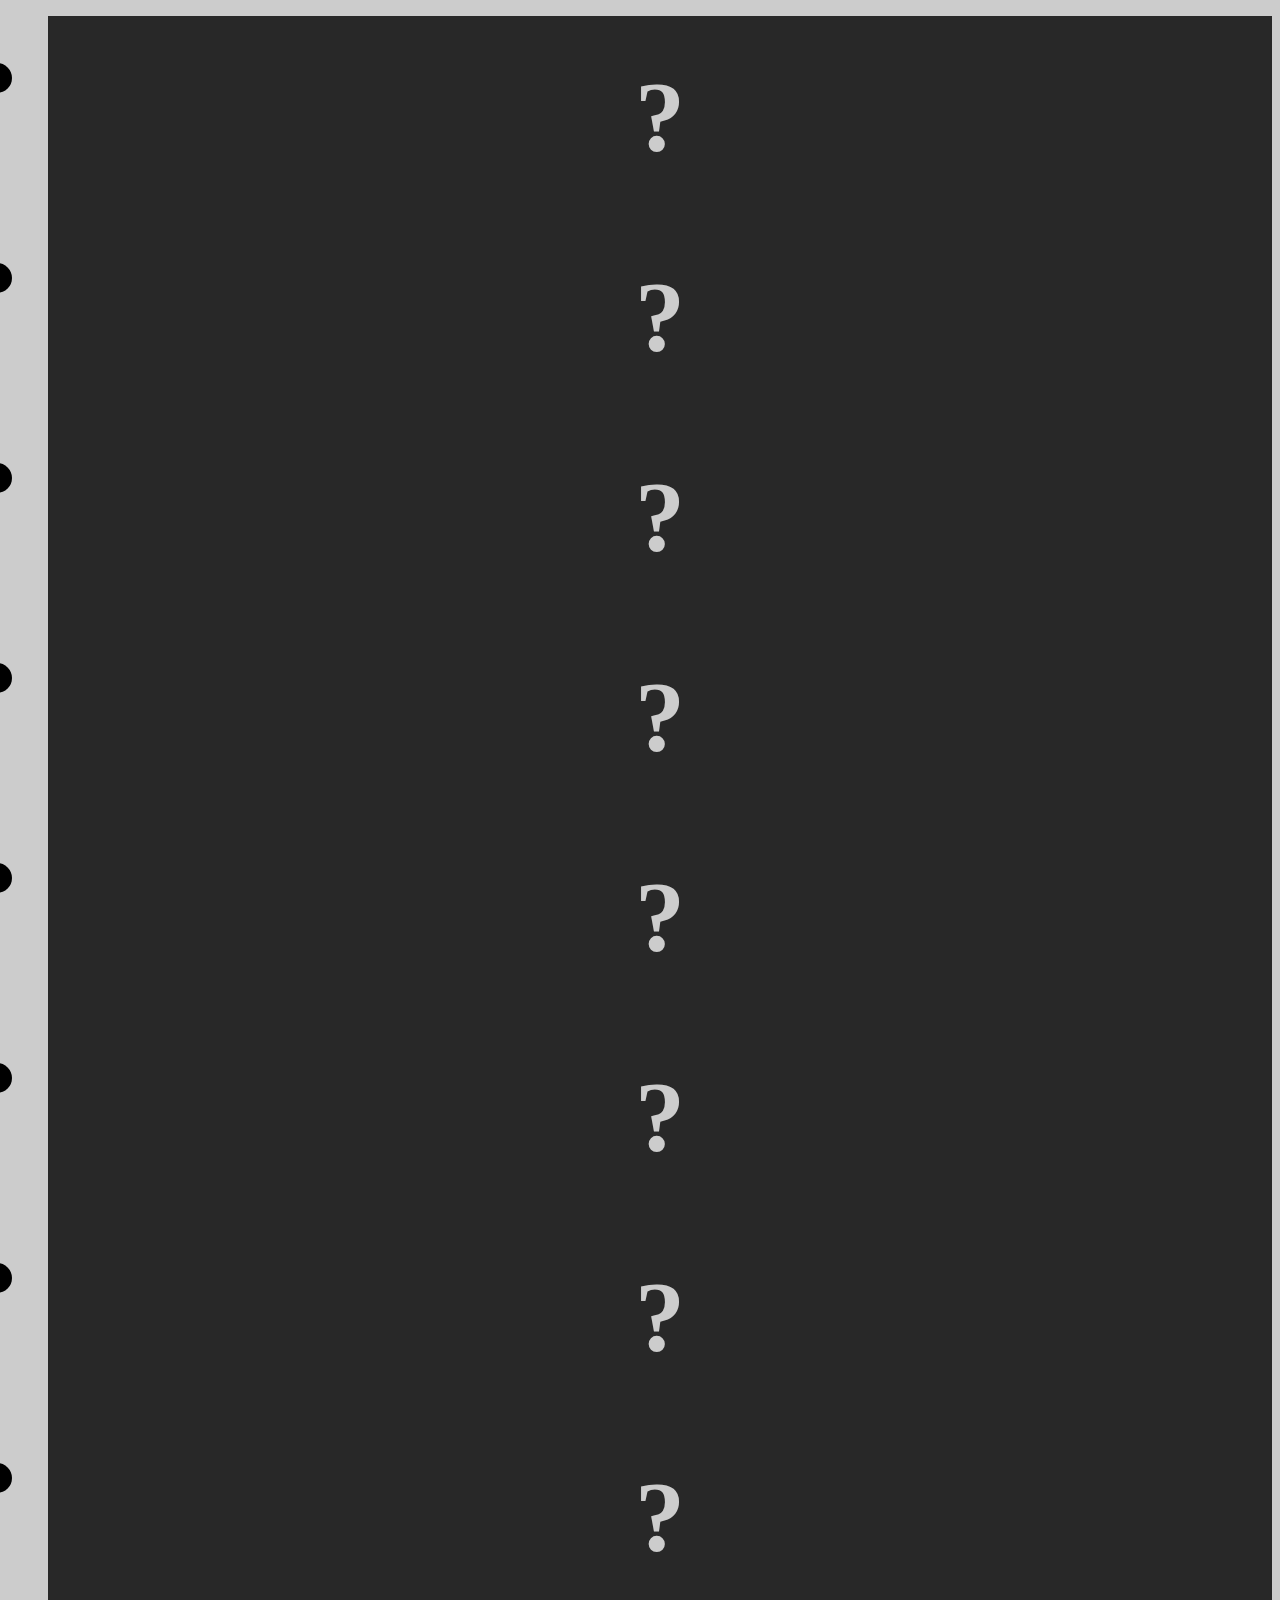
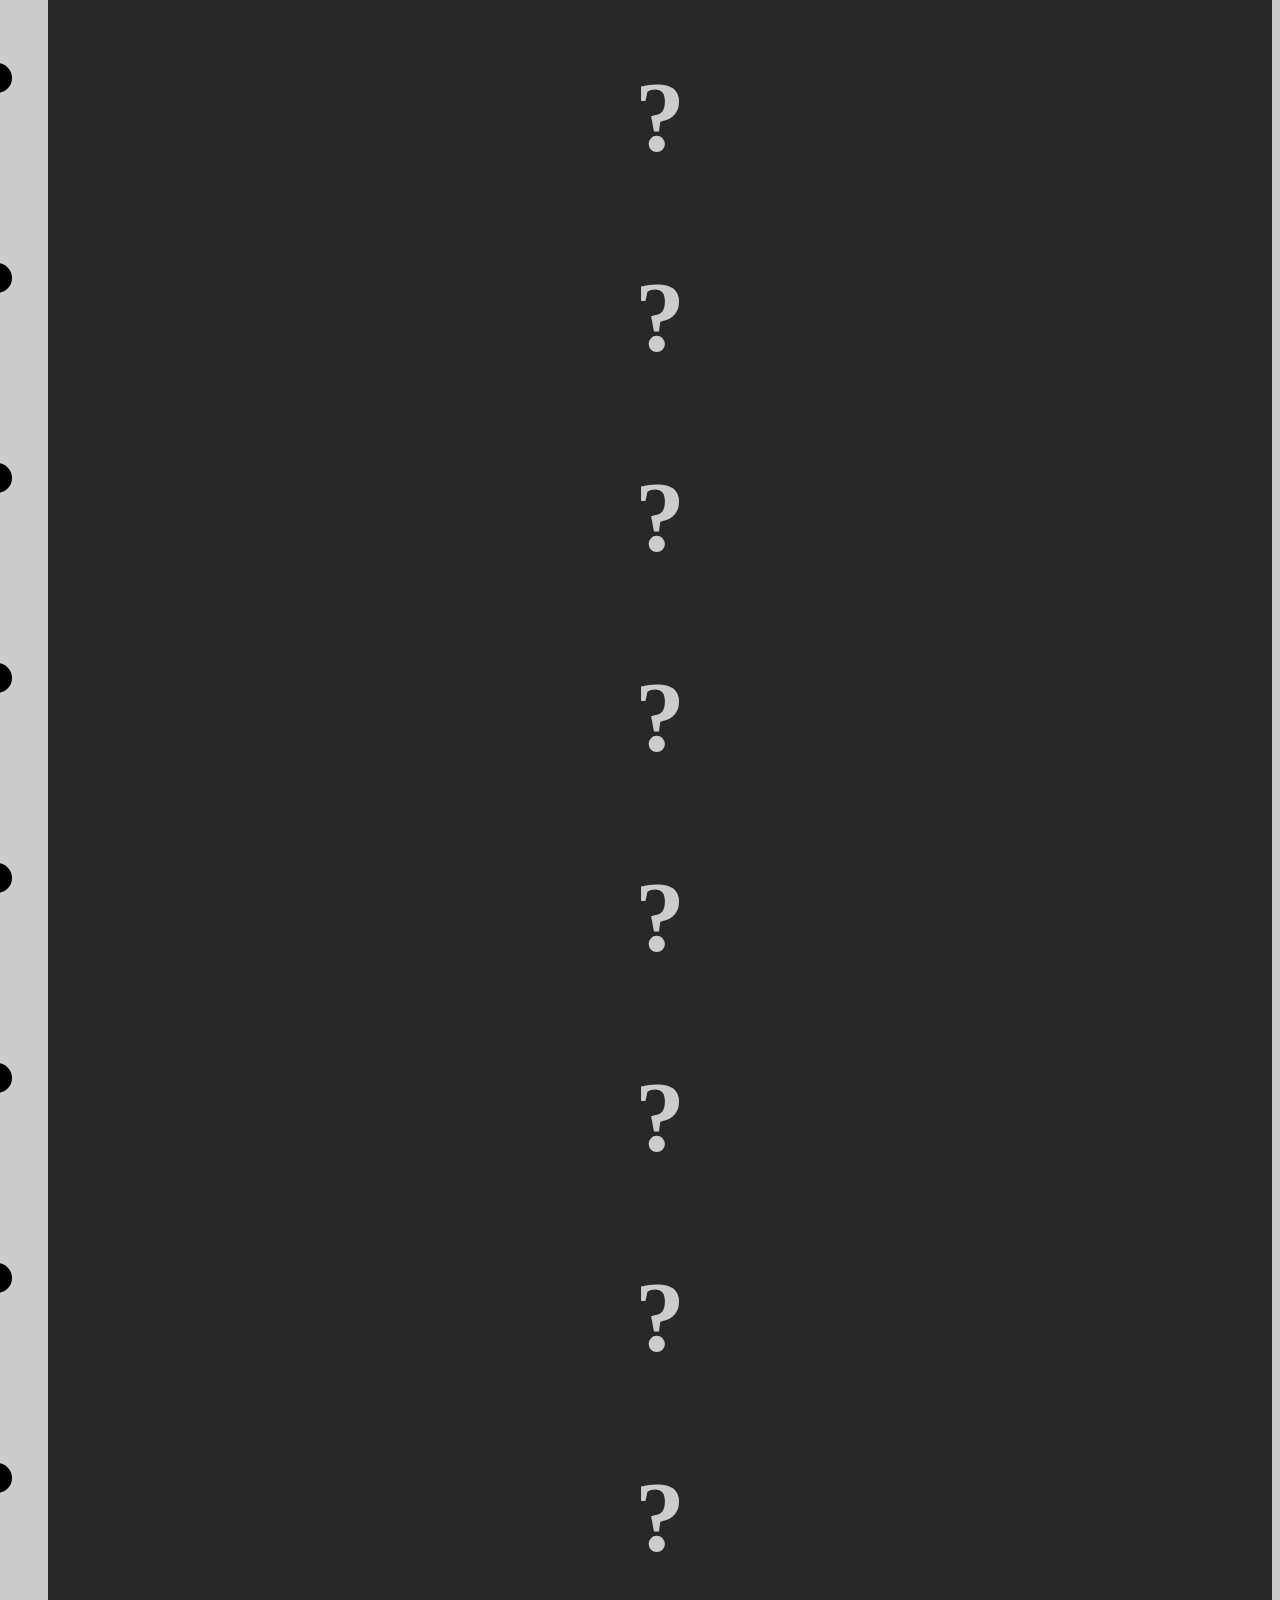
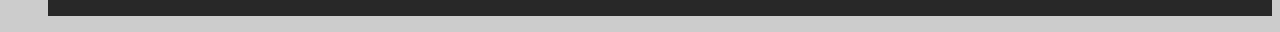
<file: Card Game/index.html>
<!DOCTYPE html>
<html lang="en">
<head>
  <meta charset="UTF-8">
  <meta http-equiv="X-UA-Compatible" content="IE=edge">
  <meta name="viewport" content="width=device-width, initial-scale=1.0, shrink-to-fit=no">
  <link rel="stylesheet" href="https://cdn.jsdelivr.net/npm/bootstrap@4.5.3/dist/css/bootstrap.min.css" integrity="sha384-TX8t27EcRE3e/ihU7zmQxVncDAy5uIKz4rEkgIXeMed4M0jlfIDPvg6uqKI2xXr2" crossorigin="anonymous">
  <link rel="stylesheet" href="./style.css">
  <title>Game</title>
  <script defer src="./script.js"></script>
</head>
<body>
  <div id="container" class="container">
    <ul id="wrapper" class="wrapper">
      <li class="card" data-number="1">
        <div class="front">1</div>
        <div class="back">?</div>
      </li>
      <li class="card" data-number="1">
        <div class="front">1</div>
        <div class="back">?</div>
      </li>
      <li class="card" data-number="2">
        <div class="front">2</div>
        <div class="back">?</div>
      </li>
      <li class="card" data-number="2">
        <div class="front">2</div>
        <div class="back">?</div>
      </li>
      <li class="card" data-number="3">
        <div class="front">3</div>
        <div class="back">?</div>
      </li>
      <li class="card" data-number="3">
        <div class="front">3</div>
        <div class="back">?</div>
      </li>
      <li class="card" data-number="4">
        <div class="front">4</div>
        <div class="back">?</div>
      </li>
      <li class="card" data-number="4">
        <div class="front">4</div>
        <div class="back">?</div>
      </li>
      <li class="card" data-number="5">
        <div class="front">5</div>
        <div class="back">?</div>
      </li>
      <li class="card" data-number="5">
        <div class="front">5</div>
        <div class="back">?</div>
      </li>
      <li class="card" data-number="6">
        <div class="front">6</div>
        <div class="back">?</div>
      </li>
      <li class="card" data-number="6">
        <div class="front">6</div>
        <div class="back">?</div>
      </li>
      <li class="card" data-number="7">
        <div class="front">7</div>
        <div class="back">?</div>
      </li>
      <li class="card" data-number="7">
        <div class="front">7</div>
        <div class="back">?</div>
      </li>
      <li class="card" data-number="8">
        <div class="front">8</div>
        <div class="back">?</div>
      </li>
      <li class="card" data-number="8">
        <div class="front">8</div>
        <div class="back">?</div>
      </li>
    </ul>

  </div>
</body>
</html>
</file>
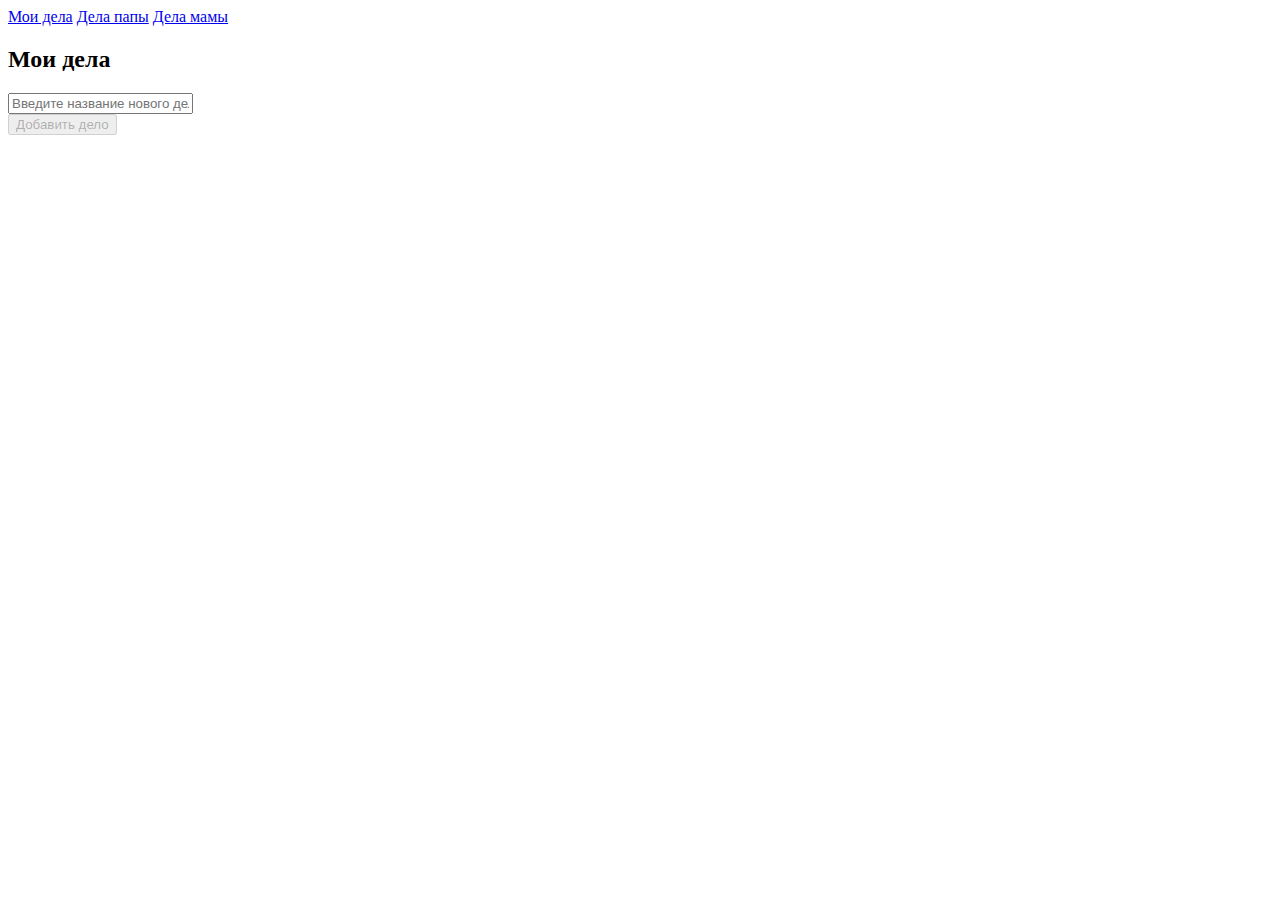
<file: Todo/index.html>
<!DOCTYPE html>
<html lang="en">
<head>
  <title>TODO</title>
  <meta charset="UTF-8">
  <meta name="viewport" content="width=device-width, initial-scale=1.0, shrink-to-fit=no">
  <link rel="stylesheet" href="https://cdn.jsdelivr.net/npm/bootstrap@4.5.3/dist/css/bootstrap.min.css" integrity="sha384-TX8t27EcRE3e/ihU7zmQxVncDAy5uIKz4rEkgIXeMed4M0jlfIDPvg6uqKI2xXr2" crossorigin="anonymous">
  <script defer src="./todo-app.js"> </script>
  <script>
    document.addEventListener('DOMContentLoaded', function() {
      createTodoApp(document.getElementById('todo-app'), 'Мои дела', key = 'my-list');
    });
  </script>
</head>
<body>
  <div class="container mb-5">
    <nav class="nav">
      <a href="index.html" class="nav-link">Мои дела</a>
      <a href="dad.html" class="nav-link">Дела папы</a>
      <a href="mom.html" class="nav-link">Дела мамы</a>
    </nav>
  </div>
  <div id="todo-app" class="container"></div>
</body>
</html>
</file>
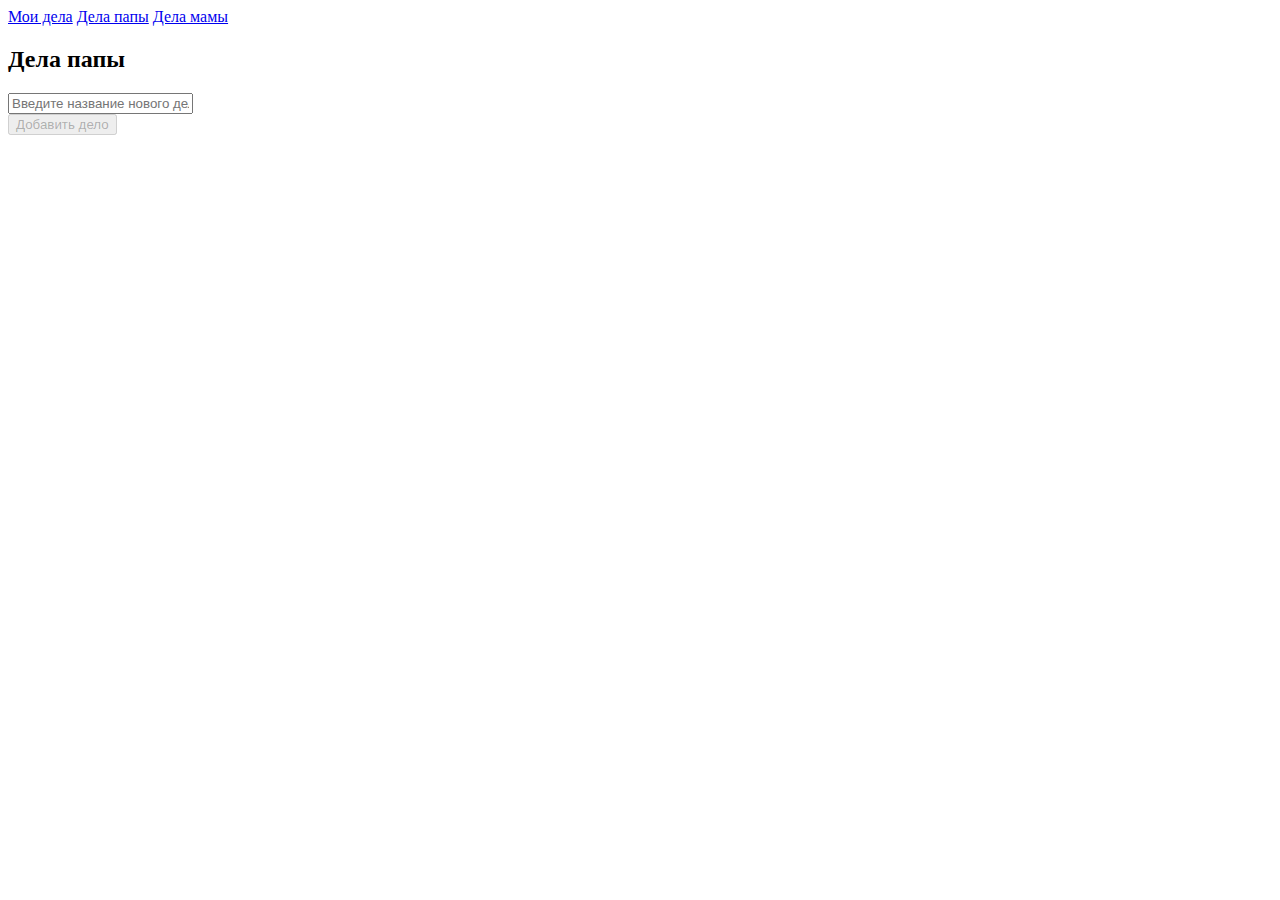
<file: Todo/dad.html>
<!DOCTYPE html>
<html lang="en">
<head>
  <title>TODO</title>
  <meta charset="UTF-8">
  <meta name="viewport" content="width=device-width, initial-scale=1.0, shrink-to-fit=no">
  <link rel="stylesheet" href="https://cdn.jsdelivr.net/npm/bootstrap@4.5.3/dist/css/bootstrap.min.css" integrity="sha384-TX8t27EcRE3e/ihU7zmQxVncDAy5uIKz4rEkgIXeMed4M0jlfIDPvg6uqKI2xXr2" crossorigin="anonymous">
  <script defer src="./todo-app.js"></script>
  <script>
    document.addEventListener('DOMContentLoaded', function() {
      createTodoApp(document.getElementById('todo-app-dad'), 'Дела папы', key = 'dad-list');
    });
  </script>
</head>
<body>
  <div class="container mb-5">
    <nav class="nav">
      <a href="index.html" class="nav-link">Мои дела</a>
      <a href="dad.html" class="nav-link">Дела папы</a>
      <a href="mom.html" class="nav-link">Дела мамы</a>
    </nav>
  </div>
  <div id="todo-app-dad" class="container"></div>
</body>
</html>
</file>
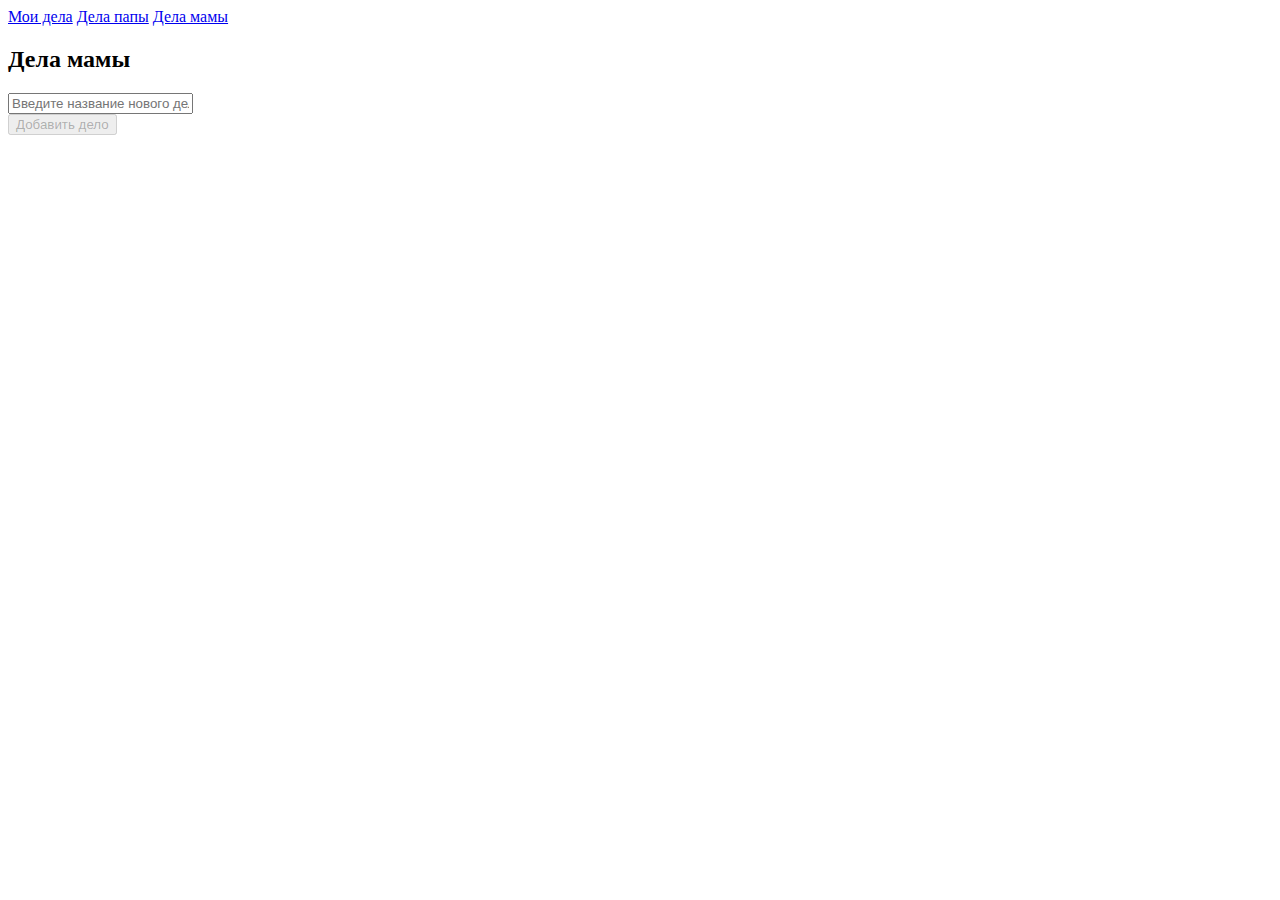
<file: Todo/mom.html>
<!DOCTYPE html>
<html lang="en">
<head>
  <title>TODO</title>
  <meta charset="UTF-8">
  <meta name="viewport" content="width=device-width, initial-scale=1.0, shrink-to-fit=no">
  <link rel="stylesheet" href="https://cdn.jsdelivr.net/npm/bootstrap@4.5.3/dist/css/bootstrap.min.css" integrity="sha384-TX8t27EcRE3e/ihU7zmQxVncDAy5uIKz4rEkgIXeMed4M0jlfIDPvg6uqKI2xXr2" crossorigin="anonymous">
  <script defer src="./todo-app.js"></script>
  <script>
    document.addEventListener('DOMContentLoaded', function() {
      createTodoApp(document.getElementById('todo-app-mom'), 'Дела мамы', key = 'mom-list');
    });
  </script>
</head>
<body>
  <div class="container mb-5">
    <nav class="nav">
      <a href="index.html" class="nav-link">Мои дела</a>
      <a href="dad.html" class="nav-link">Дела папы</a>
      <a href="mom.html" class="nav-link">Дела мамы</a>
    </nav>
  </div>
  <div id="todo-app-mom" class="container"></div>
</body>
</html>
</file>
<file: Card Game/style.css>
body {
  background-color: #ccc;
}

.wrapper {
  perspective: 1000px;
}

.card {
  position: relative;
  height: 200px;
  font-weight: 700;
  font-size: 100px;
  transform: scale(1);
  transform-style: preserve-3d;
  transition: transform 0.5s;
}

.card:active {
  transform: scale(0.97);
}

.card.active  {
  transform: rotateY(180deg);
}

.front,
.back {
  position: absolute;
  width: 100%;
  height: 100%;
  display: flex;
  align-items: center;
  justify-content: center;
  -webkit-backface-visibility: hidden; /* Safari */
  backface-visibility: hidden;
  user-select: none;
}

.front {
  background-color: tomato;
  transform: rotateY(180deg);
}

.back {
  color: #ccc;
  background-color: #282828;
}
</file>
